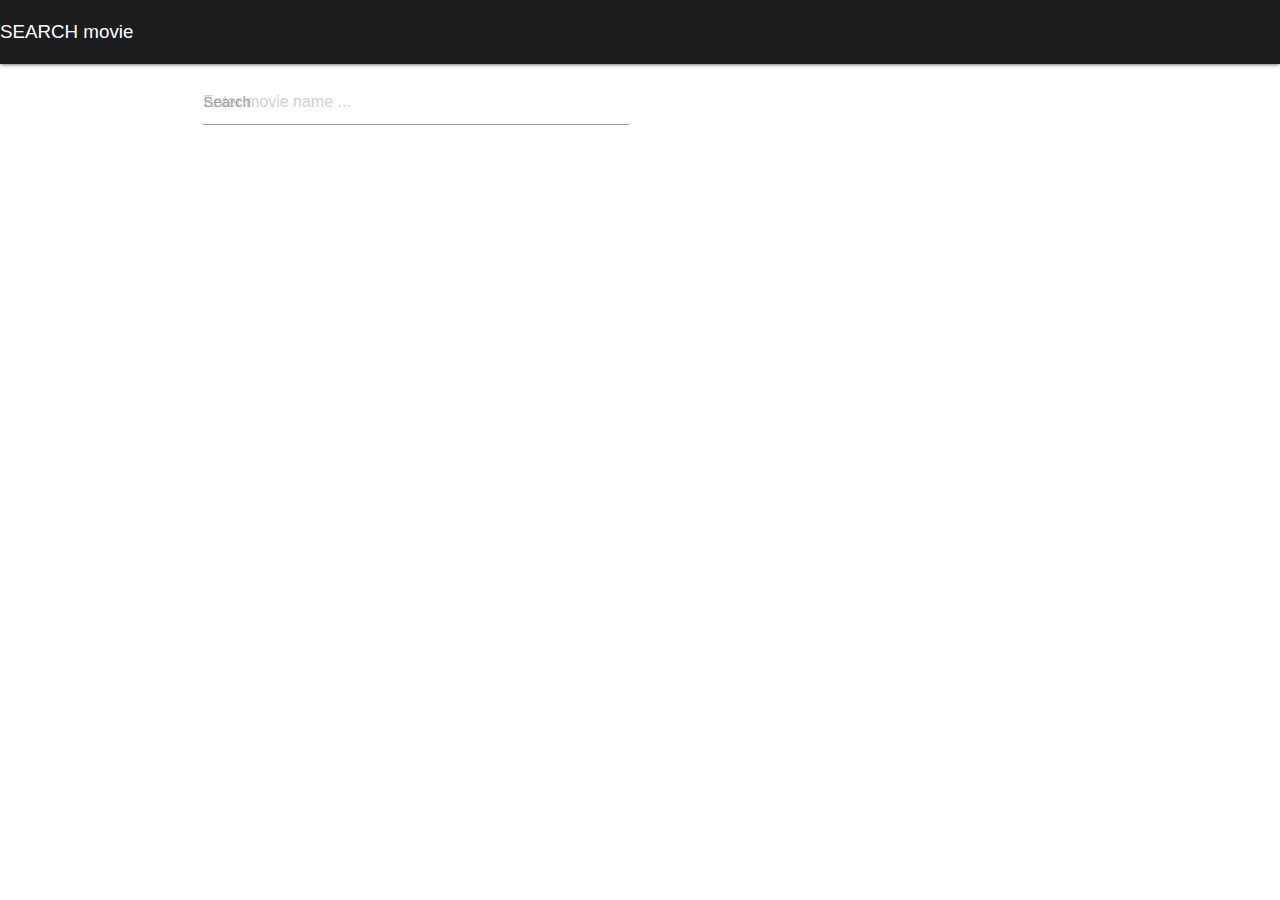
<file: public/index.html>
<!DOCTYPE html>
<html lang="en">
  <head>
    <meta charset="utf-8" />
    <meta name="viewport" content="width=device-width, initial-scale=1" />
    <!-- Bootstrap CSS -->
    <link
      href="https://cdn.jsdelivr.net/npm/bootstrap@5.0.2/dist/css/bootstrap.min.css"
      rel="stylesheet"
      integrity="sha384-EVSTQN3/azprG1Anm3QDgpJLIm9Nao0Yz1ztcQTwFspd3yD65VohhpuuCOmLASjC"
      crossorigin="anonymous"
    />
    <link
      rel="stylesheet"
      href="https://cdnjs.cloudflare.com/ajax/libs/materialize/1.0.0/css/materialize.min.css"
    />

    <link rel="stylesheet" href="style.css" />
  </head>
  <body>
    <script src="./app.js"></script>
    <nav class="navbar navbar-dark bg-nav">
      <div class="container-fluid">
        <span class="navbar-brand mb-0 h1">SEARCH movie</span>
      </div>
    </nav>

    <div class="container">
      <div class="d-flex justify-content-center">
        <div class="row">
          <form id="search_form" class="col s12">
            <div class="row">
              <div class="input-field col s6">
                <input
                  placeholder="Enter movie name ..."
                  name="search"
                  id="search"
                  type="text"
                  class="validate"
                />
                <label for="search">Search</label>
              </div>
            </div>
          </form>
        </div>
      </div>
    </div>
    <div class="container">
      <div id="search-results" class="container"></div>
    </div>

    <!-- Optional JavaScript; choose one of the two! -->

    <!-- Option 1: Bootstrap Bundle with Popper -->
    <script
      src="https://cdn.jsdelivr.net/npm/bootstrap@5.0.2/dist/js/bootstrap.bundle.min.js"
      integrity="sha384-MrcW6ZMFYlzcLA8Nl+NtUVF0sA7MsXsP1UyJoMp4YLEuNSfAP+JcXn/tWtIaxVXM"
      crossorigin="anonymous"
    ></script>

    <!-- Option 2: Separate Popper and Bootstrap JS -->
    <!--
    <script src="https://cdn.jsdelivr.net/npm/@popperjs/core@2.9.2/dist/umd/popper.min.js" integrity="sha384-IQsoLXl5PILFhosVNubq5LC7Qb9DXgDA9i+tQ8Zj3iwWAwPtgFTxbJ8NT4GN1R8p" crossorigin="anonymous"></script>
    <script src="https://cdn.jsdelivr.net/npm/bootstrap@5.0.2/dist/js/bootstrap.min.js" integrity="sha384-cVKIPhGWiC2Al4u+LWgxfKTRIcfu0JTxR+EQDz/bgldoEyl4H0zUF0QKbrJ0EcQF" crossorigin="anonymous"></script>
    -->
  </body>
</html>
</file>
<file: public/style.css>
.bg-nav {
    background-color: #1D1D1F;
}

body {
    margin: 0;
    font-size: 1.25rem;
    overflow-x: hidden;
}

.card-row{
    display: flex;
    flex-direction: row;
    flex-wrap: nowrap;
    overflow-x: scroll;
    justify-content: stretch;
}

.card-row > * {
    flex-basis: 20rem;
    flex-shrink: 0;
}

.card-row .card {
    display: flex;
    flex-direction: column;

}
</file>
